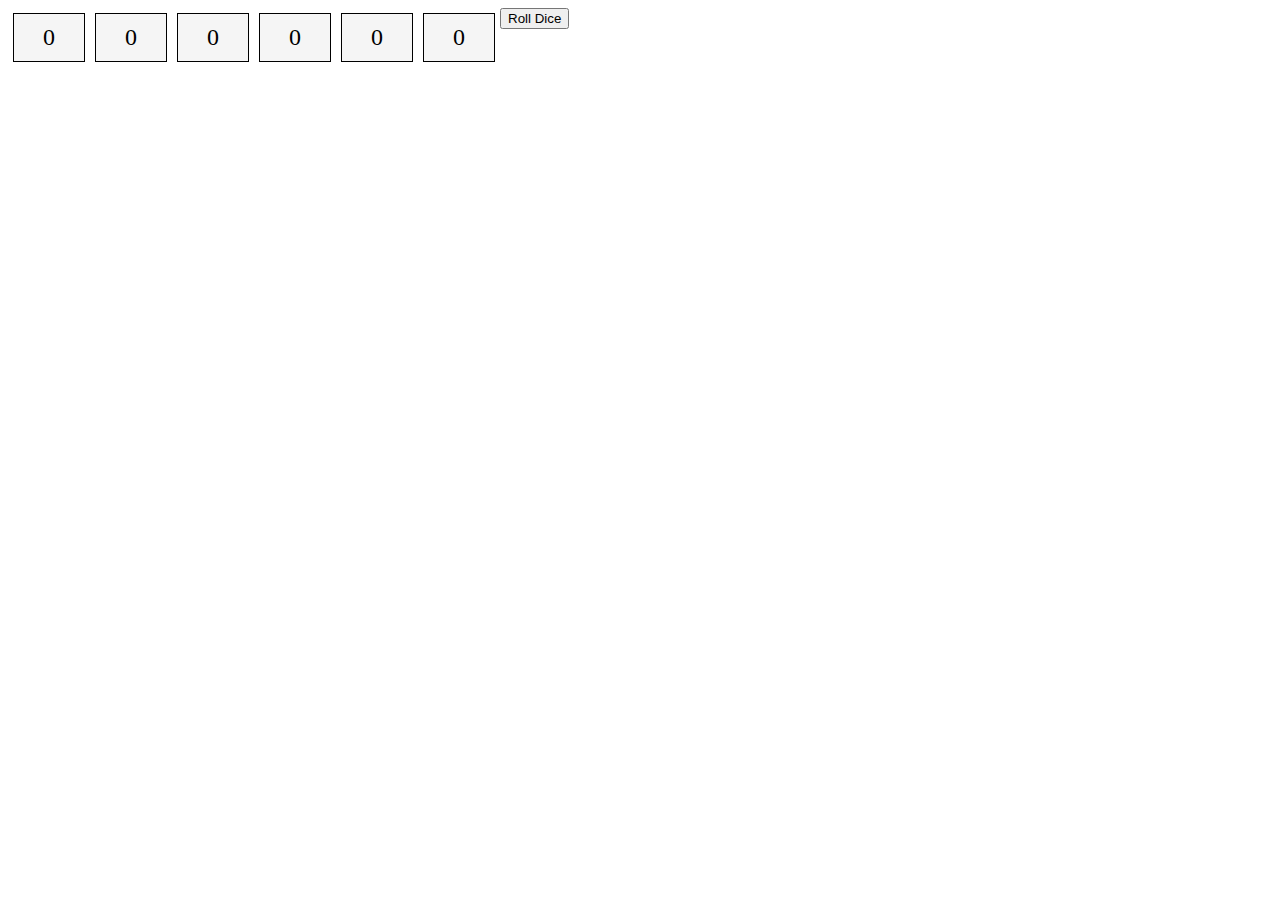
<file: Development/dice_roller/index.html>
<!DOCTYPE html>
<html lang="en">
    <head>
        <style type="text/css">
            div.dice {
    float: left;
    width: 50px;
    background: #F5F5F5;
    border: black 1px solid;
    padding: 10px;
    font-size: 24px;
    text-align: center;
    margin: 5px;
}
        </style>
        <script src="script.js"></script>
    </head>
    <body>
        <div id="die1" class="dice">0</div>
        <div id="die2" class="dice">0</div>
        <div id="die3" class="dice">0</div>
        <div id="die4" class="dice">0</div>
        <div id="die5" class="dice">0</div>
        <div id="die6" class="dice">0</div>
        <button onclick="rollDice()">Roll Dice</button>
        <h2 id="status" style="clear:left";></h2>
    </body>
</html>
</file>
